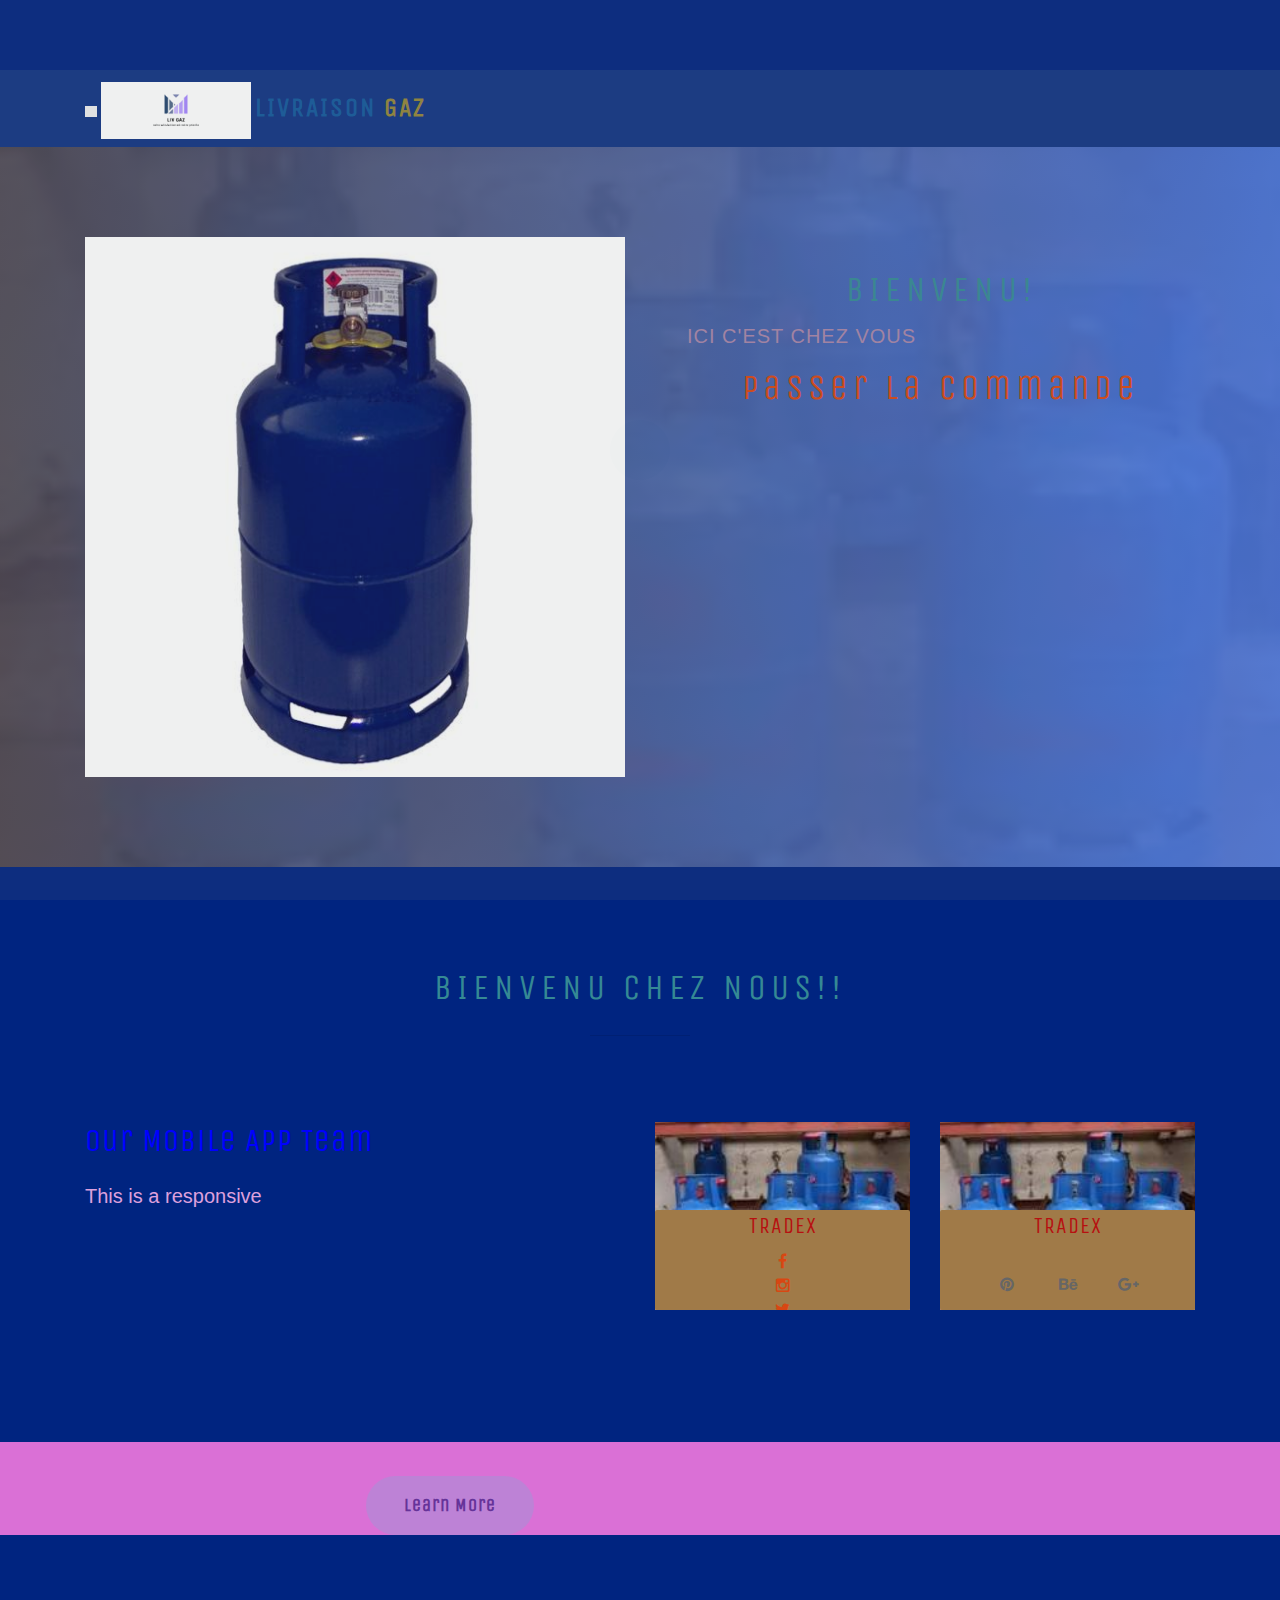
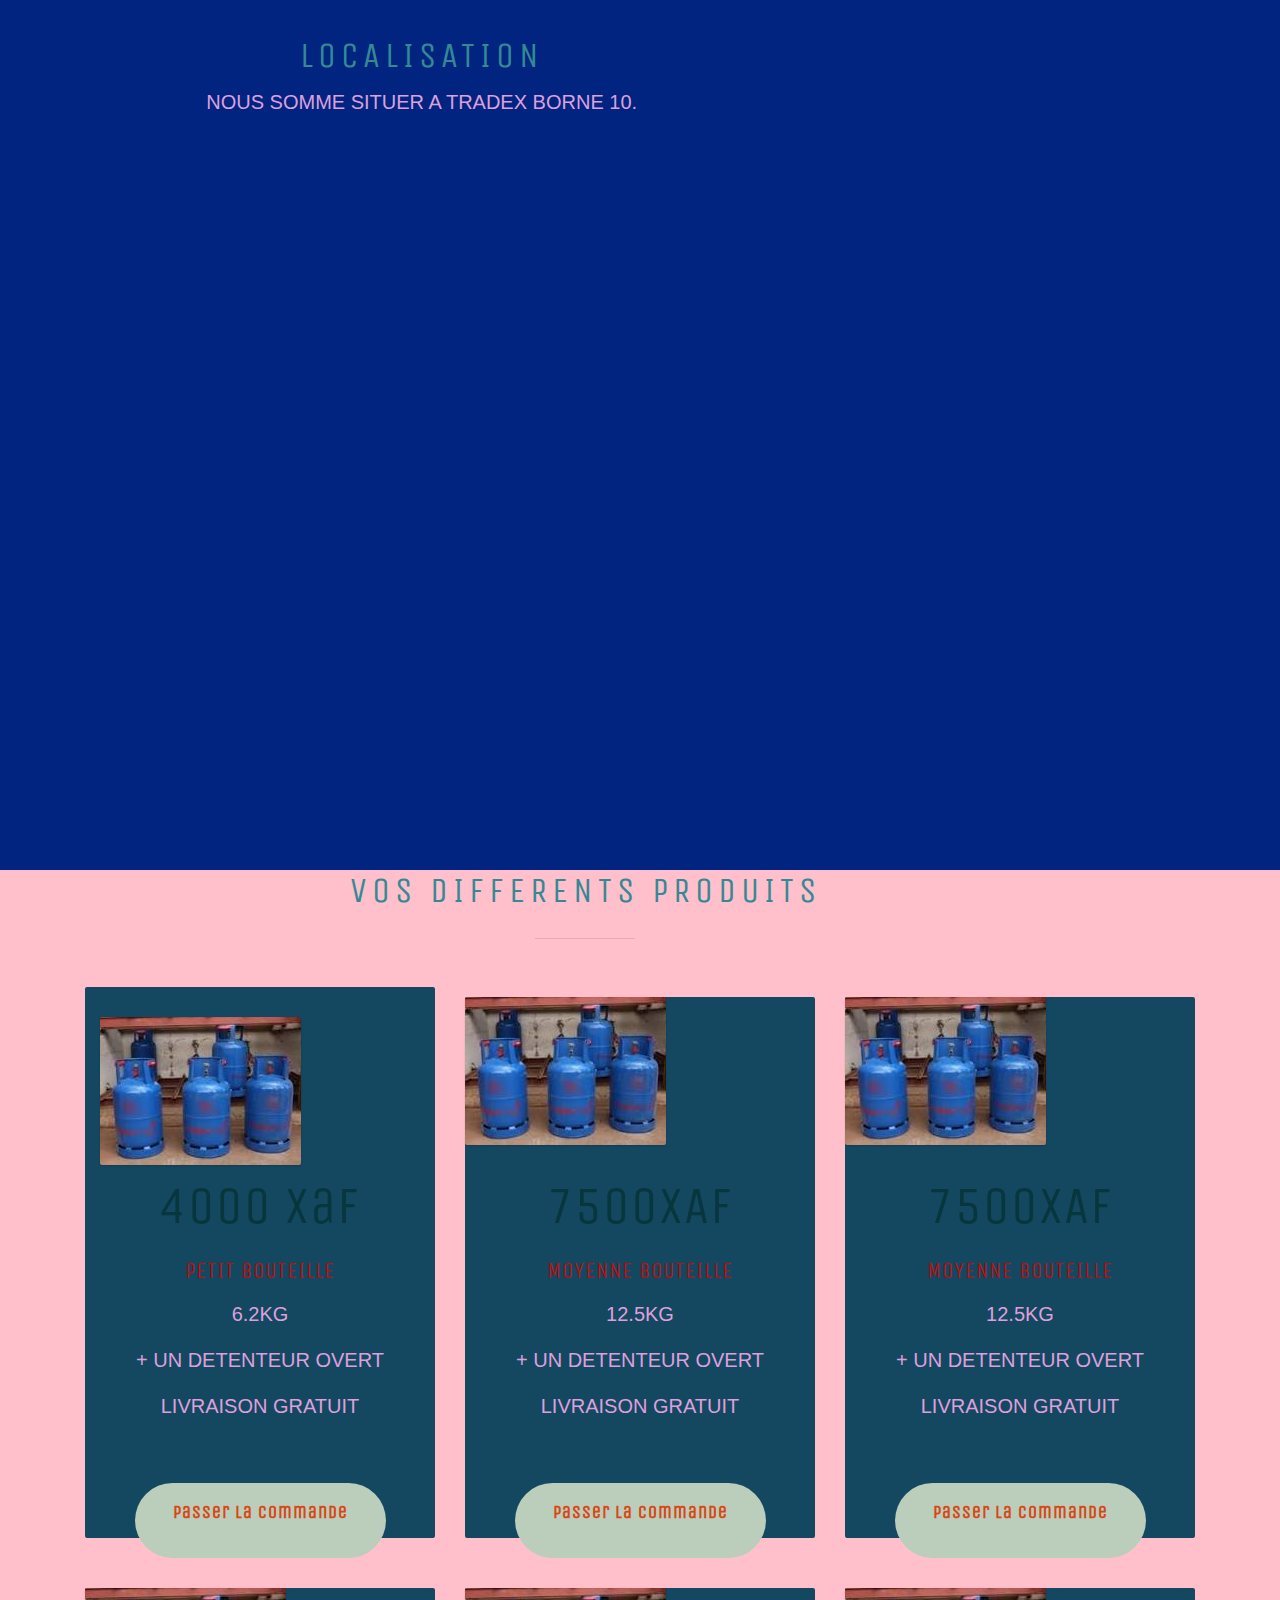
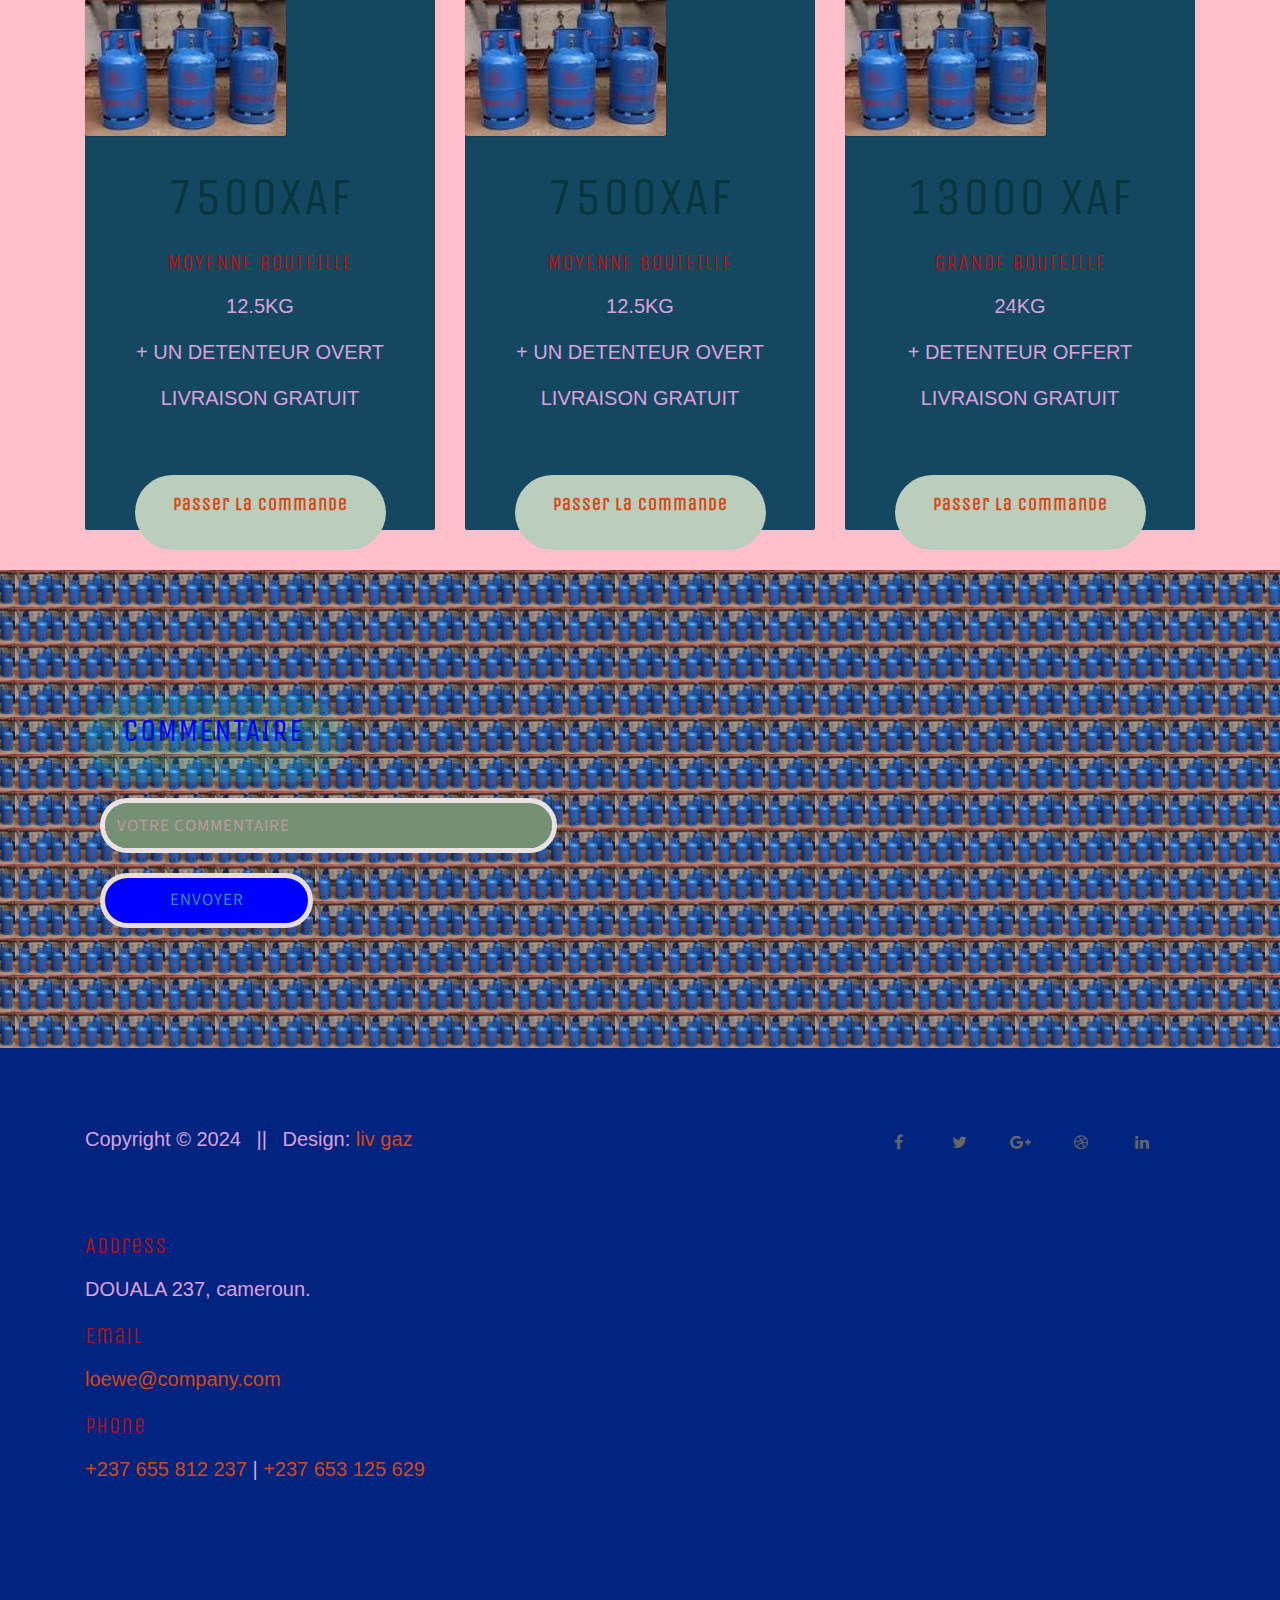
<file: index.html>
<!DOCTYPE html>
<html lang="fr">
<head>

<meta charset="UTF-8">
<meta http-equiv="X-UA-Compatible" content="IE=Edge">
<meta name="description" content="">
<meta name="keywords" content="">
<meta name="author" content="">
<meta name="viewport" content="width=device-width, initial-scale=1, maximum-scale=1">

<title>LIVRAISON DE GAZ DOMESTIQUE</title>
<!--
App Starter Template
http://www.templatemo.com/tm-492-app-starte
-->
<link rel="stylesheet" href="css/bootstrap.min.css">
<link rel="stylesheet" href="css/animate.css">
<link rel="stylesheet" href="css/font-awesome.min.css">

<link rel="stylesheet" href="css/magnific-popup.css">

<link rel="stylesheet" href="css/owl.theme.css">
<link rel="stylesheet" href="css/owl.carousel.css">

<link href='https://fonts.googleapis.com/css?family=Unica+One' rel='stylesheet' type='text/css'>
<link href='https://fonts.googleapis.com/css?family=Source+Sans+Pro:400,300,700' rel='stylesheet' type='text/css'>

<!-- Main css -->
<link rel="stylesheet" href="css/style.css">

</head>
<body data-spy="scroll" data-target=".navbar-collapse" data-offset="50">


<!-- PRE LOADER -->

<div class="preloader">
     <div class="sk-spinner sk-spinner-pulse"></div>
</div>



<!-- Navigation Section -->

<div class="navbar navbar-default navbar-fixed-top">
	<div class="container">

		<div class="navbar-header">
			<button class="navbar-toggle" data-toggle="collapse" data-target=".navbar-collapse">
				<span class="icon icon-bar"></span>
				<span class="icon icon-bar"></span>
				<span class="icon icon-bar"></span>
			</button>
              <img src="facebook_cover_photo_2.png" alt="Logo de votre entreprise" width="150"> 
		 <a href="index.html" class="navbar-brand"><span>livraison</span> GAZ </a> 
		</div>

		<div class="collapse navbar-collapse">
			<ul class="nav navbar-nav navbar-right">
				<li><a href="#home" class="smoothScroll">Home</a></li>
				<li><a href="#about" class="smoothScroll">About</a></li>
                <li><a href="#localisation" class="smoothScroll">localisation</a></li>
                <li><a href="#contact" class="smoothscroll">contact</a></li>
          </div>
     </div>
</div>
			</ul>


<!-- Home Section -->

<section id="home" class="main">
     <div class="overlay"></div>
	<div class="container">
		<div class="row">

               <div class="wow fadeInUp col-md-6 col-sm-5 col-xs-10 col-xs-offset-1 col-sm-offset-0" data-wow-delay="0.2s">
                    <img src="images/total-gaz-12-5kg-79-0.jpg" class="img-responsive" alt="total-gaz-12-5kg-79-0" sizes="50px">
               </div>

               <div class="col-md-6 col-sm-7 col-xs-12">
                    <div class="home-thumb">
                         <h1 class="wow fadeInUp" data-wow-delay="0.6s">BIENVENU!</h1>
                         <p class="wow fadeInUp" data-wow-delay="0.8s">ICI C'EST CHEZ VOUS</p>
                        <h1> <a href="passer la commande.html" target="_blank"  p class="centered-text">passer la commande </p></a></h1>
                    </div>
               </div>
		</div>
	</div>
</section>


<!-- About Section -->

<section id="about">
     <div class="container">
          <div class="row">

               <div class="col-md-12 col-sm-12">
                    <div class="wow bounceIn section-title">
                         <h1>BIENVENU CHEZ NOUS!!</h1>
                         <hr>
                    </div>
               </div>

               <div class="wow fadeInUp col-md-6 col-sm-12" data-wow-delay="0.4s">
                   <h2>Our Mobile App Team</h2>
                   <h3 class="wow fadeInUp" data-wow-delay="0.8s"></h3>
                   <p class="wow fadeInUp" data-wow-delay="0.4s">This is a responsive <a href="https://plus.google.com/+templatemo" target="_blank"></a> </p>
               </div>

               <div class="wow fadeInUp col-md-3 col-sm-6" data-wow-delay="0.4s">
                    <div class="about-thumb">
                         <img src="images/téléchargement - Copie.jfif" class="img-responsive" alt="téléchargement - copie">
                              <div class="about-overlay">
                              <h3>TRADEX</h3>
                                        <li><a href="#" class="fa fa-facebook"></a></li>
                                        <li><a href="#" class="fa fa-instagram"></a></li>
                                        <li><a href="#" class="fa fa-twitter"></a></li>
                                   </ul>
                              </div>
                    </div>
               </div>

                <div class="wow fadeInUp col-md-3 col-sm-6" data-wow-delay="0.4s">
                    <div class="about-thumb">
                         <img src="images/téléchargement - Copie.jfif" class="img-responsive" alt="téléchargement - copie">
                              <div class="about-overlay">
                                   <h3>TRADEX </h3>
                                   <ul class="social-icon">
                                        <li><a href="#" class="fa fa-pinterest"></a></li>
                                        <li><a href="#" class="fa fa-behance"></a></li>
                                        <li><a href="#" class="fa fa-google-plus"></a></li>
                                   </ul>
                              </div>
                    </div>
               </div>

          </div>
     </div>
</section>


<!-- Divider Section -->

<section id="divider">
     <div class="container">
          <div class="row">

               <div class="col-md-offset-2 col-md-8 col-sm-12">
                    <h2 class="wow fadeInUp" data-wow-delay="0.4s"></h2>
                    <a href="#screenshot" class="wow fadeInUp section-btn btn btn-success smoothScroll" data-wow-delay="0.8s">Learn More</a>
               </div>

          </div>
     </div>
</section>


<!-- Screenshot Section -->
<section id="screenshot">
          <div class="row">
               <div class="col-md-offset-2 col-md-8 col-sm-12">
                    <div class="section-title">     
                         <div class="container">               
                         <h1>LOCALISATION</h1>
                    </div> 
                         <p class="wow fadeInUp" data-wow-delay="0.8s">NOUS SOMME SITUER A TRADEX BORNE 10.</p>
                         <!-- localisation Section -->
<section id="localisation" class="tm-localisation">
					<h1 class="tm-localisation-h1"></h1>
<iframe src="https://www.google.com/maps/embed?pb=!1m18!1m12!1m3!1d3979.918289635793!2d9.75384557478762!3d4.0370969959366505!2m3!1f0!2f0!3f0!3m2!1i1024!2i768!4f13.1!3m3!1m2!1s0x10610dbf176dc78d%3A0x97c77b35fdbc5772!2sMairie%20de%20Douala%203%C3%A8me!5e0!3m2!1sfr!2scm!4v1708176359560!5m2!1sfr!2scm" width="600" height="450" style="border:0;" allowfullscreen="" loading="lazy" referrerpolicy="no-referrer-when-downgrade"></iframe>     
               </div>        
               </div>  
          </div>
<!-- Pricing Section -->

<section id="pricing">
     <div class="container">
          <div class="row">

                <div class="col-md-12 col-sm-12">
                    <div class="border-start border-5 border-primary ps-5 mb-5" style="max-width: 1000px;">
                         <h1>VOS DIFFERENTS PRODUITS</h1>
                         <hr>
                    </div>
               </div>
               
               <div class="wow fadeInUp col-md-4 col-sm-4" data-wow-delay="0.4s">
                    <div class="pricing-plan">
                         <div class="pricing-month">
                              <img src="images/téléchargement - Copie.jfif" class="img-responsive" alt="téléchargement - copie" sizes="80px">
                              <h2>4000 xaf</h2>
                         </div>
                         <div class="pricing-title">
                              <h3>PETIT BOUTEILLE</h3>
                         </div>
                         <p>6.2KG</p>
                         <p> + UN DETENTEUR OVERT</p>
                         <p>LIVRAISON GRATUIT</p>
                         <button class="btn btn-default section-btn"><a href="passer la commande.html" target="_blank"  p class="centered-text">passer la commande </p></a></button>
                    </div>
               </div>

               <div class="wow fadeInUp col-md-4 col-sm-4" data-wow-delay="0.6s">
                    <div class="pricing-plan">
                         <img src="images/téléchargement - Copie.jfif" class="img-responsive" alt="téléchargement - copie" sizes="80px">
                         <div class="pricing-month">
                              <h2>7500XAF</h2>
                         </div>
                         <div class="pricing-title">
                              <h3>MOYENNE BOUTEILLE</h3>
                         </div>
                         <p>12.5KG</p>
                         <p> + UN DETENTEUR OVERT</p>
                         <p>LIVRAISON GRATUIT</p>
                         <button class="btn btn-default section-btn"><a href="passer la commande.html" target="_blank"  p class="centered-text">passer la commande </p></a></button>
                    </div>
               </div>
               <div class="wow fadeInUp col-md-4 col-sm-4" data-wow-delay="0.6s">
                    <div class="pricing-plan">
                         <img src="images/téléchargement - Copie.jfif" class="img-responsive" alt="téléchargement - copie" sizes="80px">
                         <div class="pricing-month">
                              <h2>7500XAF</h2>
                         </div>
                         <div class="pricing-title">
                              <h3>MOYENNE BOUTEILLE</h3>
                         </div>
                         <p>12.5KG</p>
                         <p> + UN DETENTEUR OVERT</p>
                         <p>LIVRAISON GRATUIT</p>
                         <button class="btn btn-default section-btn"><a href="passer la commande.html" target="_blank"  p class="centered-text">passer la commande </p></a></button>
                    </div>
               </div>
               <div class="wow fadeInUp col-md-4 col-sm-4" data-wow-delay="0.6s">
                    <div class="pricing-plan">
                         <img src="images/téléchargement - Copie.jfif" class="img-responsive" alt="téléchargement - copie" sizes="80px">
                         <div class="pricing-month">
                              <h2>7500XAF</h2>
                         </div>
                         <div class="pricing-title">
                              <h3>MOYENNE BOUTEILLE</h3>
                         </div>
                         <p>12.5KG</p>
                         <p> + UN DETENTEUR OVERT</p>
                         <p>LIVRAISON GRATUIT</p>
                         <button class="btn btn-default section-btn"><a href="passer la commande.html" target="_blank"  p class="centered-text">passer la commande </p></a></button>
                    </div>
               </div>
               <div class="wow fadeInUp col-md-4 col-sm-4" data-wow-delay="0.6s">
                    <div class="pricing-plan">
                         <img src="images/téléchargement - Copie.jfif" class="img-responsive" alt="téléchargement - copie">
                         <div class="pricing-month">
                              <h2>7500XAF</h2>
                         </div>
                         <div class="pricing-title">
                              <h3>MOYENNE BOUTEILLE</h3>
                         </div>
                         <p>12.5KG</p>
                         <p> + UN DETENTEUR OVERT</p>
                         <p>LIVRAISON GRATUIT</p>
                         <button class="btn btn-default section-btn"><a href="passer la commande.html" target="_blank"  p class="centered-text">passer la commande </p></a></button>
                    </div>
               </div>

               <div class="wow fadeInUp col-md-4 col-sm-4" data-wow-delay="0.8s">
                    <div class="pricing-plan">
                         <img src="images/téléchargement - Copie.jfif" class="img-responsive" alt="téléchargement - copie" sizes="100px">
                         <div class="pricing-month">
                              <h2>13000 XAF</h2>
                         </div>
                         <div class="pricing-title">
                              <h3>GRANDE BOUTEILLE</h3>
                         </div>
                         <p>24KG</p>
                         <p>+ DETENTEUR OFFERT</p>
                         <p>LIVRAISON GRATUIT</p>
                         <button class="btn btn-default section-btn"><a href="passer la commande.html" target="_blank"  p class="centered-text">passer la commande </p></a></button>
                    </div>
               </div>

          </div>
     </div>
</section>


<!-- Newsletter Section -->

<section id="newsletter">
     <div class="overlay"></div>
     <div class="container">
          <div class="row">

               <div class="col-md-offset-2 col-md-8 col-sm-12">
                    <div class="btn btn-default section-btn">
                         <h2>COMMENTAIRE</h2></p>
                    </div>
                    <div class="wow fadeInUp newsletter-form" data-wow-delay="0.8s">
                         <p class="wow fadeInUp" data-wow-delay="0.5s">
                         <form action="#" method="post">
                              <div class="col-md-8 col-sm-7">
                                   <input name="email" type="email" class="form-control" id="email" placeholder="votre commentaire">
                           	  </div>
                              <div class="col-md-4 col-sm-5">
                                   <input name="submit" type="submit" class="form-control" id="submit" value="envoyer">
                              </div>
                         </form>
                    </div>
               </div>

          </div>
     </div>
</section>


<!-- Footer Section -->

<footer>
	<div class="container">
		<div class="row">

               <div class="col-md-8 col-sm-6">
                    <div class="wow fadeInUp footer-copyright" data-wow-delay="0.4s">
                         <p>Copyright &copy; 2024 
                         <span>||</span> 
                         Design: <a href="https://plus.google.com/+liv gaz" title="free css liv gaz" target="_blank">liv gaz</a></p>
                    </div>
               </div>

			<div class="col-md-4 col-sm-6">
				<ul class="wow fadeInUp social-icon" data-wow-delay="0.8s">
                         <li><a href="#" target="_blank"a class="fa fa-facebook"></a></li>
                         <li><a href="#" class="fa fa-twitter"></a></li>
                         <li><a href="#" class="fa fa-google-plus"></a></li>
                         <li><a href="#" class="fa fa-dribbble"></a></li>
                         <li><a href="#" class="fa fa-linkedin"></a></li>
                    </ul>
               </div>
			
		</div>
	</div>
</footer>
<!-- contact section -->
<section id="contact" class="tm-contact">
	<div class="container">
		<div class="row">
			<div class="col-md-4 col-sm-5 address wow fadeInUp" data-wow-delay="0.6s">
				<div>
					<h3 class="tm-contact-h3">Address</h3>
					<p> DOUALA 237, cameroun.</p>
				</div>
				<div>
					<h3 class="tm-contact-h3">Email</h3>
					<p><a href="mailto:loewe@company.com" class="tm-contact-link">loewe@company.com</a></p>
				</div>
				<div>
					<h3 class="tm-contact-h3">Phone</h3>
					<p><a href="tel:+237 655 812 237" class="tm-contact-link">+237 655 812 237</a> | <a href="tel:+237 653 125 629" class="tm-contact-link">+237 653 125 629</a></p>
				</div>		
			</div>	
				</form>
			</div>
		</div>
	</div>
</section>
               </form>
          </div>
     </div>
</div>

<!-- Back top -->

<a href="#" class="go-top"><i class="fa fa-angle-up"></i></a>



<!-- SCRIPTS -->

<script src="js/jquery.js"></script>
<script src="js/bootstrap.min.js"></script>
<script src="js/jquery.magnific-popup.min.js"></script>
<script src="js/magnific-popup-options.js"></script>
<script src="js/owl.carousel.min.js"></script>
<script src="js/smoothscroll.js"></script>
<script src="js/wow.min.js"></script>
<script src="js/custom.js"></script>

</body>
</html>
</file>
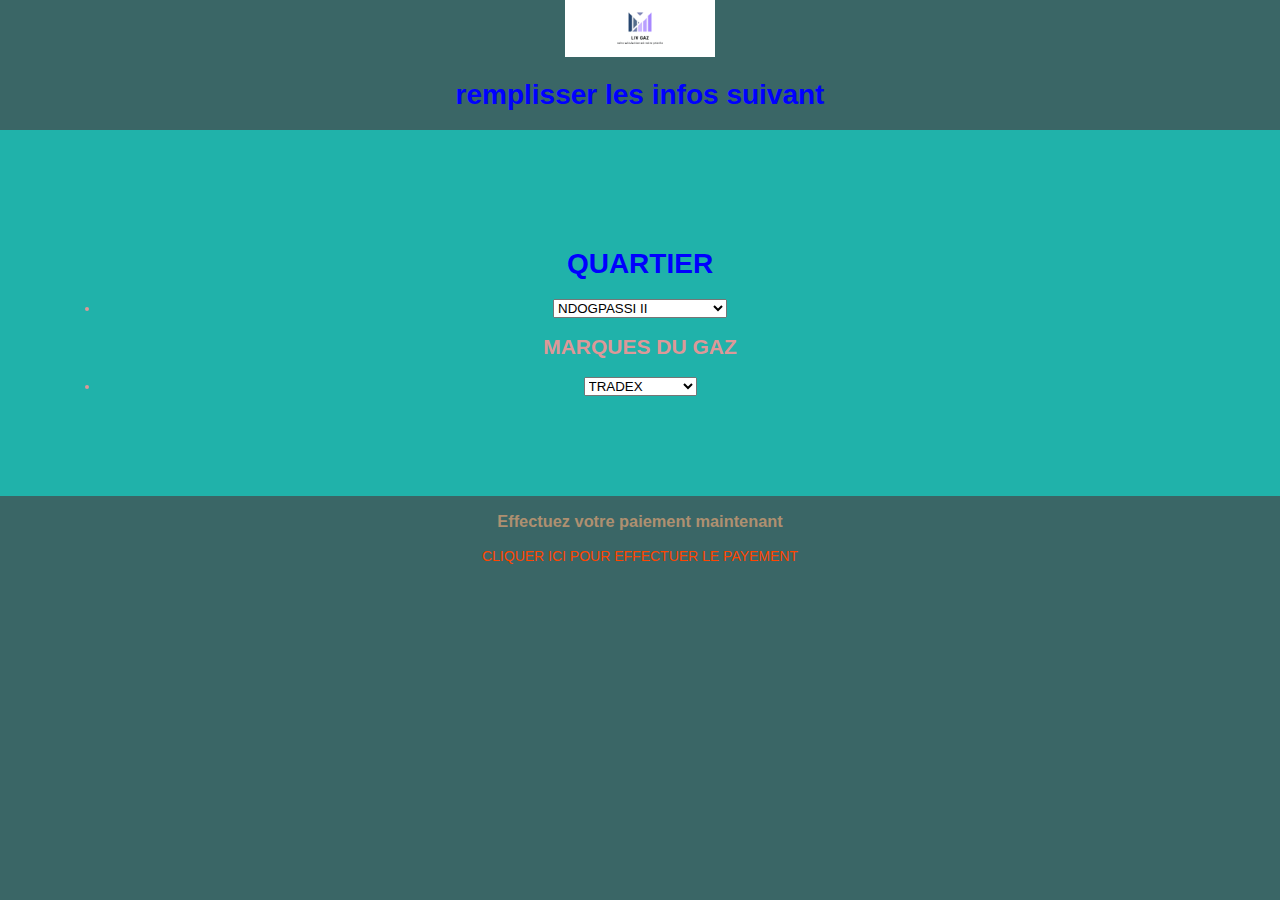
<file: passer la commande.html>
<!DOCTYPE html>
<html>
    <head>
    <meta charset="UTF-8">
    <meta name="viewport" content="width=device-width, initial-scale=1.0">
        <title> PASSER COMMANDE</title>
        <link rel="stylesheet" href="passer la commande.css">
    </head>
    <body>
    <img src="facebook_cover_photo_2.png" alt="Logo de votre entreprise" width="150">
        <h1>remplisser les infos suivant</h1>
    <div id="banner">
    <h1>QUARTIER</h1>
  <li class="select-opt">
            <select name="QUARTIER" id="QUARTIER">

                <option value="NDOGPASSI II">NDOGPASSI II</option required>

<option value="VILLAGE">VILLAGE</option>

<option value="FORESTIERE">FORESTIERE</option>

<option value="BONAMOUSSADI">BONAMOUSSADI</option>

<option value="BONABERRI">BONABERRI</option>

                <option value="BONAPRISO">BONAPRISO</option>

                <option value="BALI">BALI</option>
                
                <option value="MAKEPE">MAKEPE ROND POULIN</option>

                <option value="DOGBON">DOGBON</option>

                <option value="PK 12">PK 12</option>

                <option value="PK 14">PK 14</option>
               
                <option value="NYALLA PARISO">NYALLA PARISO</option>
                
                <option value="PK 17">PK 17</option>

                <option value="CITE DES PALMIERS">CITE DES PALMIERS</option>

                <option value="JAPOMA">JAPOMA</option>

                <option value="YASSA">YASSA</option>

                <option value="KOTTO">KOTTO</option>

                <option value="HARI">HARI</option>

                <option value="TOTAL GOLBON">TOTAL GOLBON</option>
            </select>
        </p>
        <h2> MARQUES DU GAZ </h2>
        <li class="select-opt">
            <select name="type de GAZ" id="type de GAZ">

                <option value="TRADEX">TRADEX</option>

<option value="TOTAL">TOTAL</option>

<option value="CAM GAZ">CAM GAZ</option>

<option value="OLIBIA">OLIBIA</option>

<option value="STAR GAZ">STAR GAZ</option>

                <option value="SCTM">SCTM</option>

                <option value="AFRIQUE GAZ">AFRIQUE GAZ</option>
                
                <option value="BOCOM">BOCOM</option>
                                
                <option value="OLA">OLA</option>

            </select>
</div>
<div class="container">
        <h3>Effectuez votre paiement maintenant</h3>
        <!-- Lien de paiement -->
        <a href="https://hter.link/sKntQ" target="_blank" class="payment-link" style="max-width: 500px;">CLIQUER ICI POUR EFFECTUER LE PAYEMENT</a>
    </div>
    </body>
</html>
    </body>
</html>
</file>
<file: css/style.css>
/*

LIVRAISON DE GAZ A DOMICILE 

http://www.templatemo.com/tm-492-app-starter

*/

body {
		background:rgb(0, 36, 128);
    font-family: 'Source Sans Pro', sans-serif;
    font-style: normal;
		font-weight: 300;
    padding-top: 70px;
    overflow-x: hidden;
    size: 50px;
    background-image: repeating-linear-gradient(transform);
}
#localisation-banner {
  background: lightseagreen;
  height: auto;
  padding:  100px  100px;
  text-align: center;
  color: rgb(221, 152, 152);
}
a {
  color:orangered;
  -webkit-transition: 0.5s;
  -o-transition: 0.5s;
  transition: 0.5s;
  text-decoration: none !important;
}
a:hover, a:active, a:focus {
  color: rgb(19, 72, 96);
  outline: none;
}

h1 {
  font-family: Arial;
    color:blue;
    -webkit-transition: 0.5s;
    -o-transition: 0.5s;
    transition: 0.5s;
    text-decoration: lightseagreen !important;
}

p {
  font-family: Arial;
}

/*---------------------------------------
    Typorgraphy               
-----------------------------------------*/

h1,h2,h3,h4,h5,h6,
.navbar-default, .btn {
  font-family: 'Unica One', cursive;
  font-weight: 400;
}


h1,h2,h3,h4,h5,h6 {
  font-weight: 400;
  letter-spacing: 1px;
}

h1 {
    color:rgb(53, 137, 148);
    font-size: 35px;
    letter-spacing: 5px;
    padding-bottom: 10px;
    margin-bottom: 0px;
}

h2 {
  color:blue;
  font-size: 32px;
}

h3 {
  color:rgb(183, 16, 16);
  font-size: 22px;
  line-height: 32px;
  padding-bottom: 4px;
}

h4 {
  font-weight: bold;
}

p {
    color:plum;
    font-size: 20px;
    font-weight: 300;
    line-height: 30px;
}

hr {
  border-bottom-color: #99999900;
  width: 100px;
}

.section-btn {
  background-color:rgba(0, 255, 213, 0.13);
  border: 2px solid transparent;
  border-radius: 100px;
  color: rebeccapurple;
  font-size: 18px;
  font-weight: bold;
  letter-spacing: 1px;
  padding: 14px 36px;
  margin-top: 26px;
  transition: all 0.4s ease-in-out;
}

.section-btn:hover {
  background: transparent;
  border-top-color:#4a3434;
  border-right-color: #2222225f;
  border-bottom-color: #ffffff0f;
  border-left-color: #4a3434;
  color: #ffffff46;
}


/*---------------------------------------
    General               
-----------------------------------------*/

html{
  -webkit-font-smoothing: antialiased;
}

a {
  color:rgb(216, 71, 18);
  -webkit-transition: 0.5s;
  -o-transition: 0.5s;
  transition: 0.5s;
  text-decoration: none !important;
}
a:hover, a:active, a:focus {
  color: rgb(19, 72, 96);
  outline: none;
}

* {
  -webkit-box-sizing: border-box;
  -moz-box-sizing: border-box;
  box-sizing: border-box;
}

*:before,
*:after {
  -webkit-box-sizing: border-box;
  -moz-box-sizing: border-box;
  box-sizing: border-box;
}

::-webkit-scrollbar{
  width: 10px;
  height: 10px;
}

::-webkit-scrollbar-thumb {
  cursor: pointer;
  background:#4776E6;
}

.section-title {
  position: relative;
  padding-bottom: 70px;
  text-align: center;
}
#home,
#about,
#screenshot,
#localisation,
#newsletter {
  padding-top: 100px;
  padding-bottom: 100px;
}

#divider,
#pricing {
  text-align: center;
}


/*---------------------------------------
    Preloader section              
-----------------------------------------*/

.preloader {
  position: fixed;
  top: 0;
  left: 0;
  width: 100%;
  height: 100%;
  z-index: 99999;
  display: flex;
  flex-flow: row nowrap;
  justify-content: center;
  align-items: center;
  background: repeat scroll 0 0 #717d7f;
}

.sk-spinner-pulse {
  width: 60px;
  height: 60px;
  background-color: #627074;
  border-radius: 100%;
  -webkit-animation: sk-pulseScaleOut 1s infinite ease-in-out;
          animation: sk-pulseScaleOut 1s infinite ease-in-out; }

@-webkit-keyframes sk-pulseScaleOut {
  0% {
    -webkit-transform: scale(0);
            transform: scale(0); }
  100% {
    -webkit-transform: scale(1);
            transform: scale(1);
    opacity: 0; } }

@keyframes sk-pulseScaleOut {
  0% {
    -webkit-transform: scale(0);
            transform: scale(0); }
  100% {
    -webkit-transform: scale(1);
            transform: scale(1);
    opacity: 0; } }



/*---------------------------------------
    Navigation section              
-----------------------------------------*/

.navbar-default {
    background:rgba(130, 160, 155, 0.13);
    border: none;
    box-shadow: none;
    margin: 0 !important;
}

.navbar-default .navbar-brand {
  color:rgb(147, 133, 58);
  font-size: 26px;
  font-weight: bold;
  text-transform: uppercase;
  letter-spacing: 2px;
  line-height: 50px;
  margin: 0;
}

.navbar-default .navbar-brand span {
  color: #1dc9e342;
}

.navbar-default .navbar-nav li a {
    color: #7b3434;
    font-size: 18px;
    font-weight: 500;
    line-height: 50px;
    letter-spacing: 1px;
    -webkit-transition: all 0.4s ease-in-out;
    transition: all 0.4s ease-in-out;
    padding-right: 20px;
    padding-left: 20px;
}

.navbar-default .navbar-nav > li a:hover {
    color: #010809;
}

.navbar-default .navbar-nav > li > a:hover,
.navbar-default .navbar-nav > li > a:focus {
    color: #6f1010;
    background-color: transparent;
}

.navbar-default .navbar-nav > .active > a,
.navbar-default .navbar-nav > .active > a:hover,
.navbar-default .navbar-nav > .active > a:focus {
    color:rgb(97, 97, 201);
    background-color: transparent;
}

.navbar-default .navbar-toggle {
     border: none;
     padding-top: 10px;
  }

.navbar-default .navbar-toggle .icon-bar {
    border-color: transparent;
  }

.navbar-default .navbar-toggle:hover,
.navbar-default .navbar-toggle:focus { 
  background-color: transparent;
}


/*---------------------------------------
    Home section              
-----------------------------------------*/

#home {
    background:transparent url('../images/téléchargement - Copie.jfif') repeat;
    background-size: cover;
    background-position: center center;
    color:rgba(153, 205, 50, 0.379);
    display: -webkit-box;
    display: -webkit-flex;
     display: -ms-flexbox;
    display: flex;
    -webkit-box-align: center;
    -webkit-align-items: center;
    -ms-flex-align: center;
     align-items: center;
    height: 80vh;
    position: relative;
}

#home .overlay {
  background:transparent; /* fallback for old browsers */
  background: -webkit-linear-gradient(to left, #4776E6 , #54c4e9); /* Chrome 10-25, Safari 5.1-6 */ 
  background: linear-gradient(to left, #4776E6 , #484351); /* W3C, IE 10+/ Edge, Firefox 16+, Chrome 26+, Opera 12+, Safari 7+ */
  opacity: 0.9;
  position: absolute;
  width: 100%;
  height: 80vh;
  top: 0;
  left: 0;
  right: 0;
}

#home img {
  width: 100%;
  height: auto;
}

#home .home-thumb {
  padding-top: 32px;
  padding-left: 32px;
}

#home p,
#newsletter p {
  color:rgb(168, 133, 168);
  letter-spacing: 1px;
}

#home .section-btn {
  background:rgb(51, 105, 105);
}

#home .section-btn:hover {
  background:transparent !important;
}


/*---------------------------------------
   Divider section              
-----------------------------------------*/

#divider {
  background-color:orchid;
}

#divider p {
  color: #666;
  font-size: 26px;
  line-height: 42px;
}


/*---------------------------------------
   About section              
-----------------------------------------*/

#about img {
  width: 100%;
}

#about .about-thumb {
  margin-bottom: 32px;
  position: relative;
  text-align: center;
}

#about .about-overlay h3 {
  padding-bottom: 0px;
}

#about .about-overlay {
  background-color:rgb(160, 122, 72);
  border-radius: 2px;
  position: absolute;
  bottom: 0px;
  width: 100%;
  height: 100px;
  overflow: hidden;
  transition: height 450ms;
}

#about .about-thumb:hover .about-overlay {
  height: 100%;
  background-color: #811010;
  color: #222;
  padding-top: 30%;
  opacity: 0.9;
}

#about .about-thumb:hover h4 {
  color: #7c9fa5;
}


/*---------------------------------------
    Screenshot section              
-----------------------------------------*/
h1 {
  text-align: center;
 }
#screenshot .col-md-3 {
  display: block;
  width: 100%;
  padding-bottom: 1rem;
}
#screenshot img {
  background-color: #ffffff1e;
  box-shadow: 0px 1px 2px 0px rgba(0, 0, 0, 0.15);
  border-radius: 2px;
  cursor: pointer;
  display: block;
  margin-top: 10px;
  margin-bottom: 10px;
  position: relative;
  top: 0px;
  transition: all 0.4s ease-in-out;
}

#screenshot img:hover {
  box-shadow: 0px 16px 22px 0px rgba(0, 0, 0, 0.3);
  top: -6px;
}

.mfp-with-zoom .mfp-container,
.mfp-with-zoom.mfp-bg {
  opacity: 0;
  -webkit-backface-visibility: hidden;
  /* ideally, transition speed should match zoom duration */
  -webkit-transition: all 0.3s ease-out;
  -moz-transition: all 0.3s ease-out;
  -o-transition: all 0.3s ease-out;
  transition: all 0.3s ease-out;
}

.mfp-with-zoom.mfp-ready .mfp-container {
  opacity: 1;
}

.mfp-with-zoom.mfp-ready.mfp-bg {
  opacity: 0.8;
}

.mfp-with-zoom.mfp-removing .mfp-container,
.mfp-with-zoom.mfp-removing.mfp-bg {
  opacity: 0;
}


/*---------------------------------------
   Pricing section         
-----------------------------------------*/

#pricing {
  background: pink;
}

#pricing .pricing-plan {
  background-color:rgb(19, 72, 96);
  border-radius: 2px;
  margin-bottom: 40px;
}

#pricing .pricing-plan .pricing-month {
  padding: 20px 15px 10px 15px;
}

#pricing .pricing-plan .pricing-month h2 {
  font-size: 52px;
  color: #07363d;
}

#pricing .pricing-plan .section-btn {
  background: rgb(187, 205, 187);
  position: relative;
  top: 20px;
}

#pricing .pricing-plan .section-btn:hover {
  background-color: #630e0e;
  color: #222;
}


/*---------------------------------------
    Newsletter section              
-----------------------------------------*/

#newsletter {
    background: #535bd4 url('../images/téléchargement - Copie.jfif') repeat;
    background-size:50px;
    background-position: center;
    color:blue;
    position: relative;
   
}

#newsletter .overlay {
  background:transparent;
  opacity:0.9;
  position: absolute;
  width: 50%;
  height: 50%;
  top: 0;
  left: 0;
  right: 0;
}

#newsletter .form-control {
  background-color: transparent;
  border: none;
  border-bottom: 3px solid #ebd5d5;
  border-radius: 0px;
  box-shadow: none;
  color: #e4dada;
  font-size: 20px;
  font-weight: 400;
  height: 50px;
  transition: all 0.4s ease-in-out;
  margin-bottom: 20px;
}

#newsletter .form-control:focus {
  border-color:grey;
}

#newsletter input[type="submit"] {
  background-color:blue;
  border-radius: 100px;
  border: 5px solid #ebdcdc;
  color: #338d9f;
  font-size: 17px;
  font-weight: 400;
  letter-spacing: 1px;
  text-transform: uppercase;
  height: 55px;
}
#newsletter input[type="email"] {
  background-color:rgb(117, 144, 117);
  border-radius: 50px;
  border: 5px solid #ebe2e2;
  color: #1dc9e3;
  font-size: 17px;
  font-weight: 400;
  letter-spacing: 1px;
  text-transform: uppercase;
  height: 55px;
}


#newsletter input[type="submit"]:hover {
  background-color: transparent;
  color:rgb(153, 115, 115);
}

#newsletter .form-control::-moz-placeholder {
  color:rebeccapurple;
  opacity: 1;
}

#newsletter .form-control:-ms-input-placeholder {
  color: #b79393;
}

#newsletter .form-control::-webkit-input-placeholder {
  color: #bb9c9c;
}


/*---------------------------------------
   Footer section              
-----------------------------------------*/

footer {
  padding-top: 60px;
  padding-bottom: 60px;
}

footer span {
  padding-right: 10px;
  padding-left: 10px;
}

footer p {
  padding-top: 16px;
}



/*---------------------------------------
   Modal Contact           
-----------------------------------------*/

.modal-dialog .modal-content {
  background-image: url("total-gaz-12-5kg-79-0.jpg") ;
  background-attachment: fixed;
  background-repeat: repeat;
  background-color:rgb(63, 25, 25);
  border:none;
  border-radius: 2px;
  text-align: center;
  padding: 5px 200px 200px 5px;
  position: relative;
  overflow: hidden;
}

.btn:focus {
  outline: none;
}


.modal-dialog .close {
  color: #ffffff00;
  font-size: 45px;
  font-weight: 300;
  text-shadow: none;
  opacity: 1;
  position: absolute;
  top: 40px;
  right: 40px;
  border-radius: 100px;
  width: 30px;
  height: 30px;
  line-height: 30px;
  text-align: center;
}

.modal-dialog .close:focus {
  outline: none;
}

.modal-dialog .modal-title {
  color: #611515;
}

.modal-dialog form {
  padding: 20px;
}

.modal-dialog form input {
  height: 50px;
}

.modal-dialog .form-control {
  background: transparent;
  border: 1px solid #ab1b1b;
  border-radius: 0px;
  box-shadow: none;
  color: #5f1010;
  font-size: 20px;
  margin-bottom: 20px;
  transition: all 0.4s ease-in-out;
}

.modal-dialog .form-control:focus {
  border-top-color:rgb(19, 72, 96);
  border-right-color:rgb(147, 133, 58);
  border-left-color: rgb(102, 149, 102);
  border-bottom-color: #8e1b1b;
}

.modal-dialog form input[type="submit"] {
  background: #1dc9e3;
  border: 3px solid transparent;
  border-radius: 80px;
  font-weight: 100px;
  letter-spacing: 1px;
  color: #6b0f0f;
  text-transform: uppercase;
  margin-top: 30px;
}

.modal-dialog form input[type="submit"]:hover {
  background: transparent;
  border-color: #1dc9e317;
  color: #770808;
}

.modal-dialog .form-control::-moz-placeholder {
  color: #520e0e;
  opacity: 1;
}
.modal-dialog .form-control:-ms-input-placeholder {
  color: #830f0f;
}
.modal-dialog .form-control::-webkit-input-placeholder {
  color: #b11919;
}

.modal.fade .modal-dialog{
  -webkit-perspective: 1300px;
     -moz-perspective: 1300px;
          perspective: 1300px;
}

.modal.fade .modal-content{
  -webkit-transform-style: preserve-3d;
     -moz-transform-style: preserve-3d;
          transform-style: preserve-3d;
  -webkit-transform: translateZ(-3000px) rotateY(90deg);
     -moz-transform: translateZ(-3000px) rotateY(90deg);
      -ms-transform: translateZ(-3000px) rotateY(90deg);
          transform: translateZ(-3000px) rotateY(90deg);
  opacity: 0;
}

.modal.fade.in .modal-content{
    -webkit-animation: slit .7s forwards ease-out;
    -moz-animation: slit .7s forwards ease-out;
    animation: slit .7s forwards ease-out;
}

@-webkit-keyframes slit {
  50% { -webkit-transform: translateZ(-250px) rotateY(60deg); opacity: .5; -webkit-animation-timing-function: ease-out;}
  100% { -webkit-transform: translateZ(0) rotateY(0deg); opacity: 1; }
}

@-moz-keyframes slit {
  50% { -moz-transform: translateZ(-250px) rotateY(60deg); opacity: .5; -moz-animation-timing-function: ease-out;}
  100% { -moz-transform: translateZ(0) rotateY(0deg); opacity: 1; }
}

@keyframes slit {
  50% { transform: translateZ(-250px) rotateY(60deg); opacity: 1; animation-timing-function: ease-in;}
  100% { transform: translateZ(0) rotateY(0deg); opacity: 1; }
}


/*---------------------------------------
   Social icon             
-----------------------------------------*/

.social-icon {
    position: relative;
    padding: 0;
    margin: 0;
    text-align: center;
}

.social-icon li {
    display: inline-block;
    list-style: none;
}

.social-icon li a {
    color: #666;
    border-radius: 100px;
    cursor: pointer;
    font-size: 16px;
    text-decoration: none;
    transition: all 0.4s ease-in-out;
    width: 50px;
    height: 50px;
    line-height: 50px;
    text-align: center;
    vertical-align: middle;
    position: relative;
    top: 0px;
    margin: 10px 4px 0px 4px;
}

.social-icon li a:hover {
    background: #8eadb2;
    color:#1dc9e3;
    top: -5px;
}


/*---------------------------------------
   Back top         
-----------------------------------------*/

.go-top {
  background-color:transparent;
  box-shadow: 1px 1.732px 12px 0px rgba( 0, 0, 0, .14 ), 1px 1.732px 3px 0px rgba( 0, 0, 0, .12 );
  border-radius: 100px;
  transition : all 1s ease;
  bottom: 2em;
  right: 2em;
  color: #333;
  font-size: 22px;
  display: none;
  position: fixed;
  text-decoration: none;
  width: 35px;
  height: 35px;
  line-height: 30px;
  text-align: center;
}

.go-top:hover {
    background:transparent;
    color:transparent;
}


/*---------------------------------------
   Mobile Responsive         
-----------------------------------------*/
@media (max-width: 1200px) {
  .container {
	width: 100%;
  }
}

@media (max-width: 980px) {

  h1 {
    font-size: 38px;
  }
  
  .section-btn {
    padding: 10px 34px 12px;
  }

  #home, #home .overlay {
    height: 60vh;
  }

  #home .home-thumb {
    padding-top: 0px;
  }

  #about {
    text-align: center;
  }

  #about .about-thumb {
    margin-top: 62px;
  }

}

@media (max-width: 768px) {

  h1 {
    font-size: 28px;
  }

  .section-title {
    padding-bottom: 32px;
  }

  #home, #about,
  #screenshot,
  #localisation, #newsletter {
    padding-top: 60px;
    padding-bottom: 60px;
  }

}

@media (max-width: 767px) {

   body {
    padding-top: 0px;
    text-align: center;
  }

  .navbar-default {
    text-align: center;
    padding-top: 0px;
  }

  .navbar-default .navbar-brand {
    line-height: 20px;
  }

  .navbar-default .navbar-nav li a {
    line-height: 25px;
  }

  #home, #home .overlay {
    height: 100vh;
  }

  #home img {
    position: relative;
    display: inline-block;
  }

  #home .home-thumb {
    padding-top: 32px;
    padding-left: 0px;
  }

  #localisation .localisation-plan {
    margin-bottom: 62px;
  }

}

@media (max-width: 650px) {

  h1 {
    font-size: 28px;
  }

  h2 {
    font-size: 24px;
  }

  h3 {
    font-size: 18px;
  }

  p {
    font-size: 16px;
  }

}
</file>
<file: passer la commande.css>
body{
	font-family: 'Poppins', sans-serif;
	font-size:14px;
	color:#ae9071;
    text-transform:initial;
    max-width:1920px;
    margin:0 auto;
	overflow-x:hidden;
    background-color: #3a6666;
}
body{
  text-align: center;
}
#banner {
    background: lightseagreen;
    height: auto;
    padding:  100px  100px;
    text-align: center;
    color: rgb(221, 152, 152);
  }
  a {
    color:orangered;
    -webkit-transition: 0.5s;
    -o-transition: 0.5s;
    transition: 0.5s;
    text-decoration: none !important;
  }
  a:hover, a:active, a:focus {
    color: rgb(19, 72, 96);
    outline: none;
  }
  
  h1 {
    font-family: Arial;
      color:blue;
      -webkit-transition: 0.5s;
      -o-transition: 0.5s;
      transition: 0.5s;
      text-decoration: lightseagreen !important;
  }
  
  p {
    font-family: Arial;
  }

  .passer-banner {
    background-color: indianred;
    padding:  50px;
    margin-bottom:  50px;
    border-radius:  15px;
    text-align: center; /* Centrer le texte */
}

.passer-banner h2 {
    font-size:  100px; /* Taille de police du titre */
    margin-bottom:  200px; /* Espace entre le titre et le paragraphe */
    text-align: center;
}

.passer-banner h3 {
  font-size:  24px;
  padding:  20px;
  margin-bottom:  20px;
  border-radius:  5px;
  text-align: center;
}
  
footer {
    text-align: center;
    padding:  10px;
    background-color:  #3a6666;
    color: red;
  }
</file>
